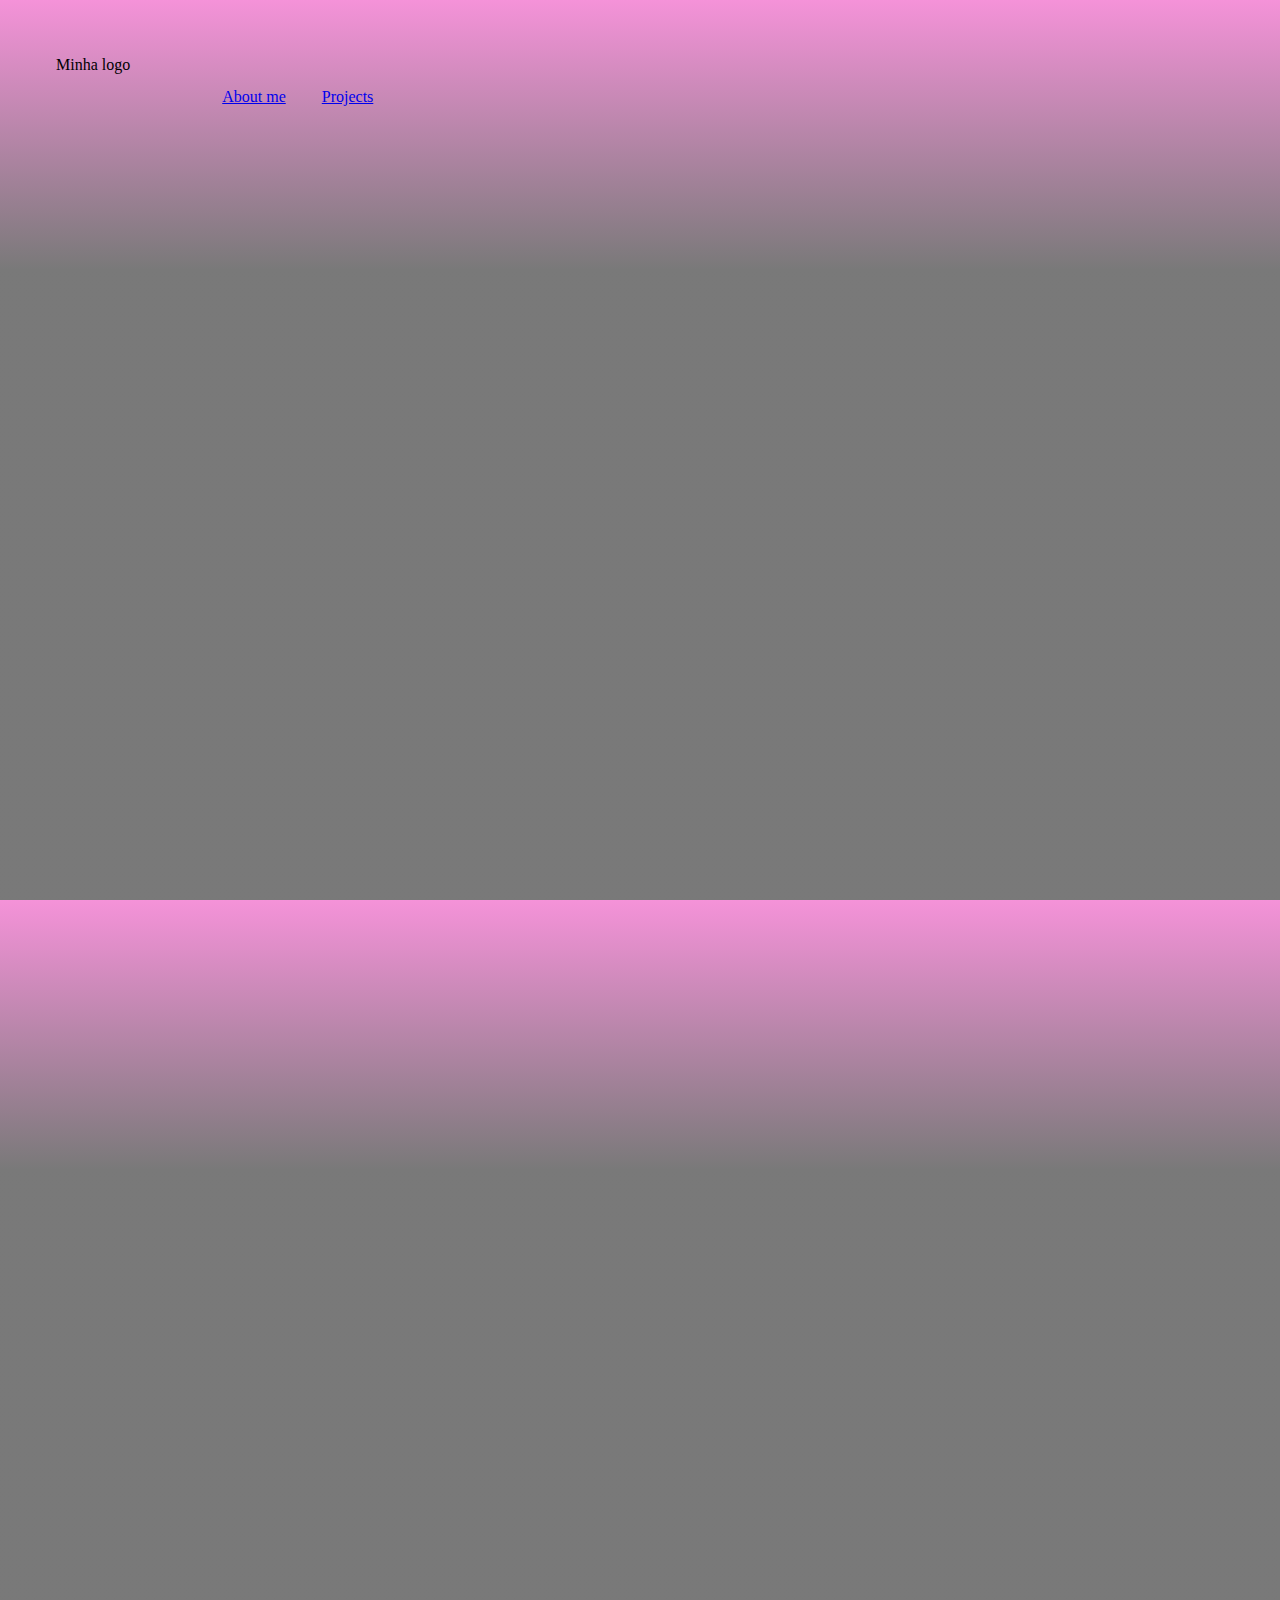
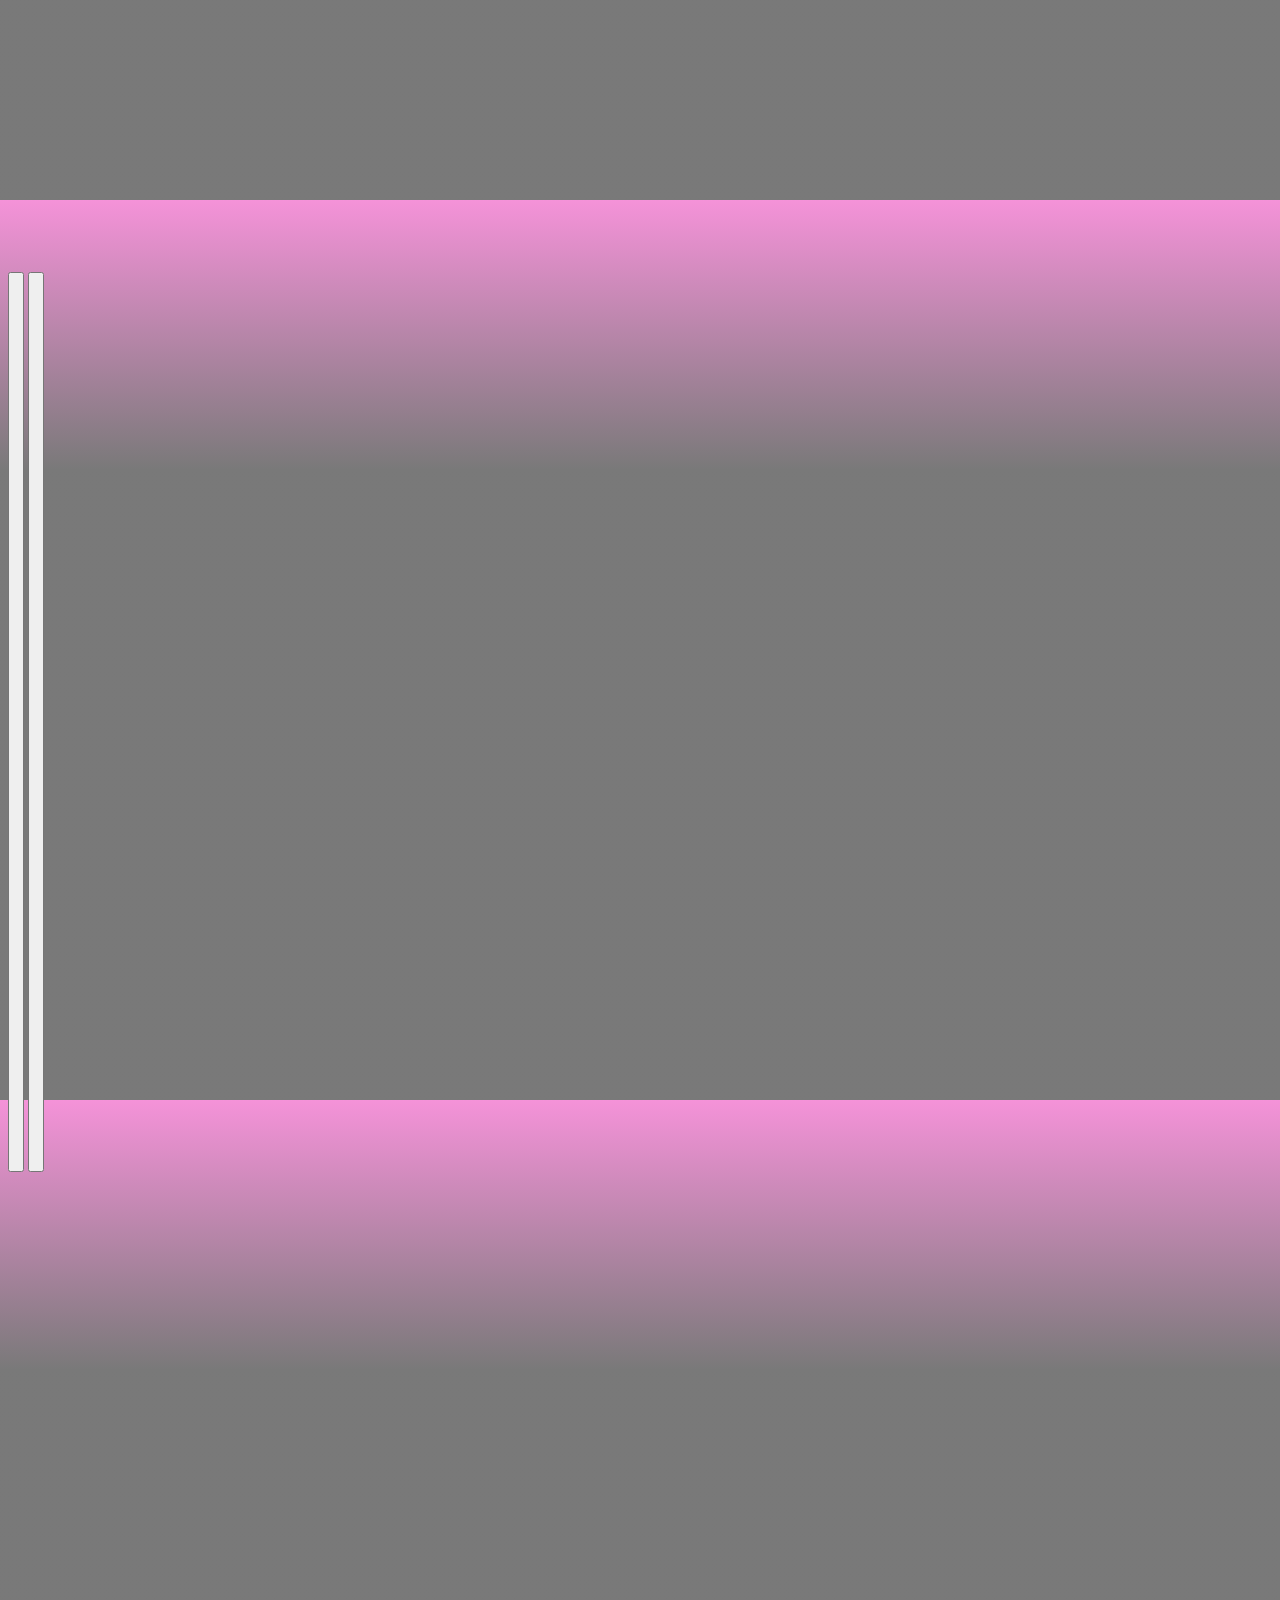
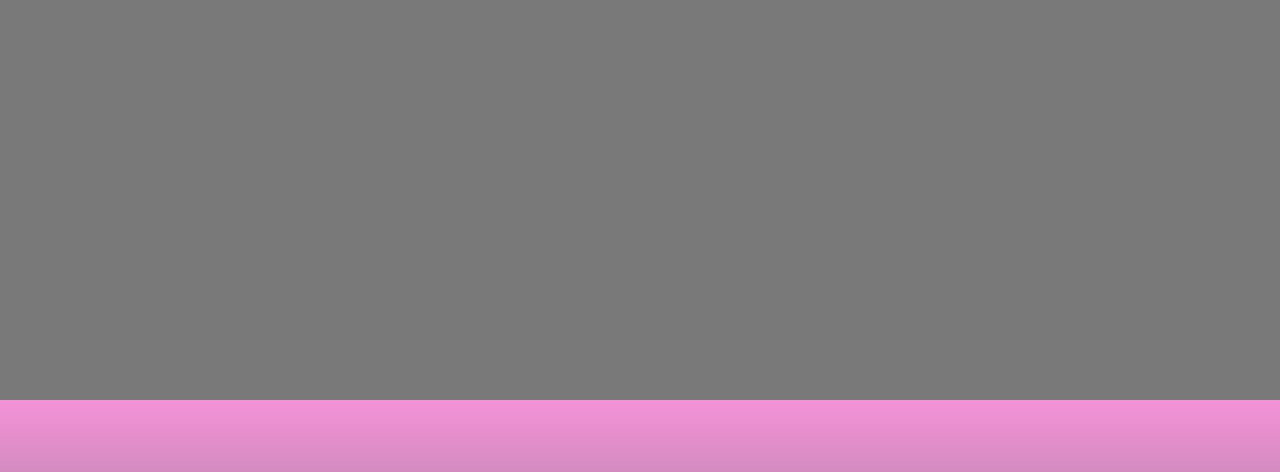
<file: Meu Site/index.html>
<!DOCTYPE html>
<html lang="en">
<head>
    <meta charset="UTF-8">
    <meta http-equiv="X-UA-Compatible" content="IE=edge">
    <meta name="viewport" content="width=device-width, initial-scale=1.0">
    <link rel="stylesheet" href="./css/Style.css" type="text/css">
    <title>Henrique Giribola</title>
</head>
<body>
    <header class="container_parent">
        <div class="gradient">
            <div class="container_child">
                Minha logo
            </div>
            <nav class="container_child">
                <ul>
                    <li class="container_child2"><a href="#">About me</a></li> <!--"CV" + Socials + Contact + Gostos-->
                    <li class="container_child2"><a href="#">Projects</a></li> <!--Link to sites that i made + GitHub-->
                </ul>
            </nav>
        </div>
    </header>
    <div> <!--Slider-->

    </div>
    <div> <!--Interactions-->
        <button></button> <!--Hire me-->
        <button></button> <!--Contact me-->
    </div>
    <footer>
        
    </footer>
</body>
</html>
</file>
<file: meusite/index.html>
<!DOCTYPE html>
<html lang="en">
<head>
    <meta charset="UTF-8">
    <meta http-equiv="X-UA-Compatible" content="IE=edge">
    <meta name="viewport" content="width=device-width, initial-scale=1.0">
    <link rel="stylesheet" href="./css/Style.css" type="text/css">
    <title>Henrique Giribola</title>
</head>
<body>
    <header>
        <div class="navbar">
            <div>
                <h1>HENRIQUE GIRIBOLA DEV.</h1>
            </div>
            <nav>
                <ul>
                    <li><a href="#">About me</a></li> <!--"CV" + Socials + Contact + Gostos-->
                    <li><a href="#">Projects</a></li> <!--Link to projects that i made + GitHub-->
                </ul>
            </nav>
        </div>
    </header>
    <div> <!--Slider-->

    </div>
    <div> <!--Interactions-->
        <button></button> <!--Hire me-->
        <button></button> <!--Contact me-->
    </div>
    <footer>
        
    </footer>
</body>
</html>
</file>
<file: meusite/about-me.html>
<!DOCTYPE html>
<html lang="en">
<head>
    <meta charset="UTF-8">
    <meta http-equiv="X-UA-Compatible" content="IE=edge">
    <meta name="viewport" content="width=device-width, initial-scale=1.0">
    <link rel="stylesheet" href="./css/Style.css" type="text/css">
    <title>Henrique Giribola</title>
</head>
<body>
    <header>
        <div class="navbar">
            <div>
                <h1>HENRIQUE GIRIBOLA DEV.</h1>
            </div>
            <nav>
                <ul>
                    <li><a href="about-me.html">About me</a></li> <!--"CV" + Socials + Contact + Gostos-->
                    <li><a href="project.html">Projects</a></li> <!--Link to projects that i made + GitHub-->
                </ul>
            </nav>
        </div>
    </header>
    <div> <!--Slider-->

    </div>
    <div> <!--Interactions-->
        <button></button> <!--Hire me-->
        <button></button> <!--Contact me-->
    </div>
    <footer>
        
    </footer>
</body>
</html>
</file>
<file: Meu Site/css/Style.css>
/*Global CSS*/
*{ 
    height: 100%;
}

body{
    background-image: linear-gradient(to bottom, rgba(240, 100, 200, 0.7),rgb(64, 64, 64, 0.7) 30%);
}

.container_parent {
    padding: 2rem 2rem;
    text-align: left;
}
    .container_child{
        display: inline-block;
        padding: 1rem 1rem;
        vertical-align: middle;
    }
        .container_child2 {
            display: inline-block;
            padding: 1rem 1rem;
            vertical-align: middle;
        }
</file>
<file: meusite/css/Style.css>
/*Fonte*/
@import url('https://fonts.googleapis.com/css2?family= Barlow :wght@900 & display=swap');

:root {
    --bg-color: black;
    --second-bg-color: rgb(150, 180, 200); /*azul bebe*/
    --text-color: black;
    --text-color-on-bg: white;
    --main-color: rgb(50, 50, 255); /*azul*/
    --transparent-color: rgba(0, 0, 0, 0.5);
}

/*Global CSS*/
*{ 
    height: 100%;
    background-color: var(--bg-color);
}

.logo{
    width: x;
    height: 101px;
}

h1 {
    color: white;
}
</file>
